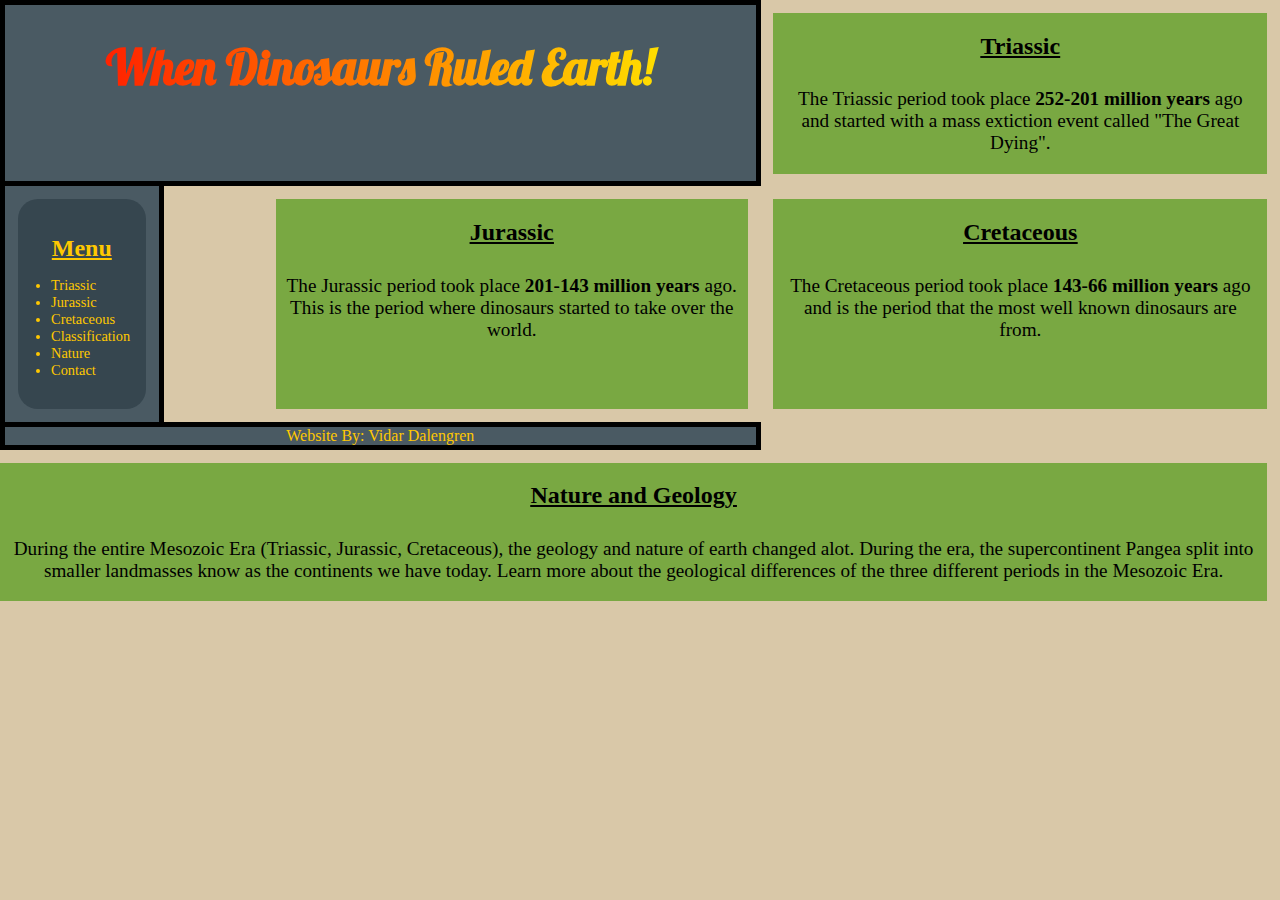
<file: Index.html>
<!DOCTYPE html>
<html lang="en">
	<head>
		<meta charset="utf-8">
		<meta name="viewport" content="width=device-width, initial-scale=1"/>
		<title>When Dinosaurs Ruled Earth!</title>
		<link rel="stylesheet" href="Stylesheet/Stylesheet.css"/>
		<link rel="preconnect" href="https://fonts.googleapis.com">
		<link rel="preconnect" href="https://fonts.gstatic.com" crossorigin>
		<link href="https://fonts.googleapis.com/css2?family=Lobster&display=swap" rel="stylesheet">
	</head>
	<body>
		<header>
			<h1 class="Title">When Dinosaurs Ruled Earth!</h1>
		</header>
		<aside class="Navigator">
			<div>
				<h2>Menu</h2>
				<ul>
					<li><a href="Triassic.html">Triassic</a></li>
					<li><a href="Jurassic.html">Jurassic</a></li>
					<li><a href="Cretaceous.html">Cretaceous</a></li>
					<li><a href="Classification.html">Classification</a></li>
					<li><a href="Nature.html">Nature</a></li>
					<li><a href="Contact.html">Contact</a></li>
				</ul>
			</div>
		</aside>
		<div class="QuickFactsBlock">
			<h2><a href="Triassic.html">Triassic</a></h2>
			<p class="QuickFacts">The Triassic period took place <strong>252-201 million years</strong> ago and started with a mass extiction event called "The Great Dying".</p>
		</div>
		<div class="QuickFactsBlock">
			<h2><a href="Jurassic.html">Jurassic</a></h2>
			<p class="QuickFacts">The Jurassic period took place <strong>201-143 million years</strong> ago. This is the period where dinosaurs started to take over the world.</p>
		</div>
		<div class="QuickFactsBlock">
			<h2><a href="Cretaceous.html">Cretaceous</a></h2>
			<p class="QuickFacts">The Cretaceous period took place <strong>143-66 million years</strong> ago and is the period that the most well known dinosaurs are from.</p>
		</div>
		<div class="QuickFactsBlock" id="Nature">
			<h2><a href="Nature.html">Nature and Geology</a></h2>
			<p class="QuickFacts">During the entire Mesozoic Era (Triassic, Jurassic, Cretaceous), the geology and nature of earth changed alot. During the era, the supercontinent Pangea split into smaller landmasses know as the continents we have today. Learn more about the geological differences of the three different periods in the Mesozoic Era.</p>
		</div>
		<footer>
			Website By: Vidar Dalengren
		</footer>
	</body>
</html>
</file>
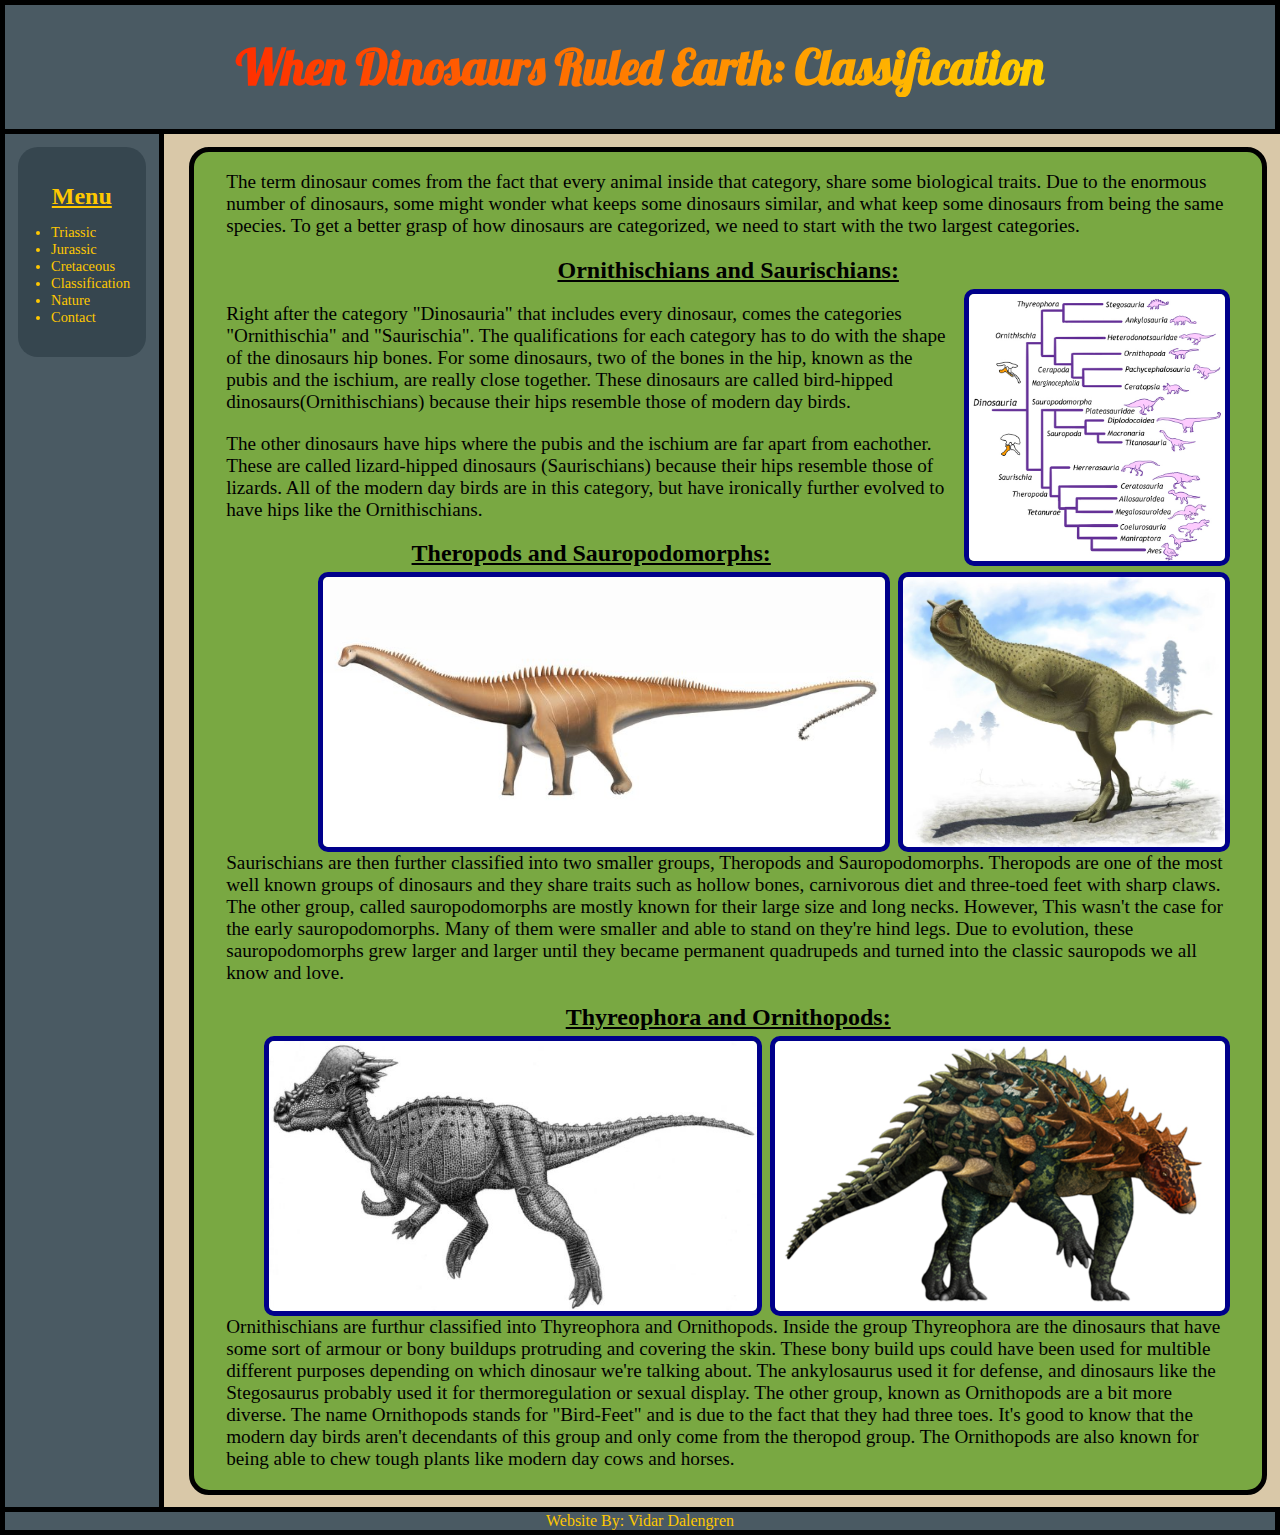
<file: Classification.html>
<!DOCTYPE html>
<html lang="en">
	<head>
		<meta charset="utf-8">
		<meta name="viewport" content="width=device-width, initial-scale=1.0"/>
		<title>Classification</title>
		<link rel="stylesheet" href="Stylesheet/Stylesheet.css"/>
		<link rel="preconnect" href="https://fonts.googleapis.com">
		<link rel="preconnect" href="https://fonts.gstatic.com" crossorigin>
		<link href="https://fonts.googleapis.com/css2?family=Lobster&display=swap" rel="stylesheet">
	</head>
	<body>
		<header>
			<h1 class="Title"><a href="Index.html">When Dinosaurs Ruled Earth: </a>Classification</h1>
		</header>
		<aside class="Navigator">
			<div>
				<h2>Menu</h2>
				<ul>
					<li><a href="Triassic.html">Triassic</a></li>
					<li><a href="Jurassic.html">Jurassic</a></li>
					<li><a href="Cretaceous.html">Cretaceous</a></li>
					<li><a href="Classification.html">Classification</a></li>
					<li><a href="Nature.html">Nature</a></li>
					<li><a href="Contact.html">Contact</a></li>
				</ul>
			</div>
		</aside>
		<div id="ClassificationFacts">
			<p>
				The term dinosaur comes from the fact that every animal inside that category, share some biological traits. Due to the enormous 
				number of dinosaurs, some might wonder what keeps some dinosaurs similar, and what keep some dinosaurs from being the same species. 
				To get a better grasp of how dinosaurs are categorized, we need to start with the two largest categories.
			</p>
			<h2>Ornithischians and Saurischians:</h2>
			<img alt="Dinosaur Classification Tree" src="Bilder/DinoTree.jpg">
			<p>
				Right after the category "Dinosauria" that includes every dinosaur, comes the categories "Ornithischia" and "Saurischia". The qualifications
				for each category has to do with the shape of the dinosaurs hip bones. For some dinosaurs, two of the bones in the hip, known as the pubis and 
				the ischium, are really close together. These dinosaurs are called bird-hipped dinosaurs(Ornithischians) because their hips resemble those of modern 
				day birds.
			</p>
			<p>
				The other dinosaurs have hips where the pubis and the ischium are far apart from eachother. These are called lizard-hipped dinosaurs
				(Saurischians) because their hips resemble those of lizards. All of the modern day birds are in this category, but have ironically further evolved 
				to have hips like the Ornithischians.
			</p>
			<h2>Theropods and Sauropodomorphs:</h2>
			<img alt="Theropod: Carnotaurus" src="Bilder/TheropodCarnotaurus.jpg" class="DinoPicture">
			<img alt="Sauropod: Diplodocus" src="Bilder/SauropodDiplodocus.jpg" class="DinoPicture">
			<p>
				Saurischians are then further classified into two smaller groups, Theropods and Sauropodomorphs. Theropods are one of the most well known 
				groups of dinosaurs and they share traits such as hollow bones, carnivorous diet and three-toed feet with sharp claws. The other group, 
				called sauropodomorphs are mostly known for their large size and long necks. However, This wasn't the case for the early sauropodomorphs. 
				Many of them were smaller and able to stand on they're hind legs. Due to evolution, these sauropodomorphs grew larger and larger until they 
				became permanent quadrupeds and turned into the classic sauropods we all know and love.
			</p>
			<h2>Thyreophora and Ornithopods:</h2>
			<img alt="Thyreophora: Ankylosaur" src="Bilder/ThyreophoraAnkylosaur.jpeg" class="DinoPicture">
			<img alt="Ornithopod: Pachycepholosaurus" src="Bilder/OrnithopodsPachycepholosaurus.jpg" class="DinoPicture">
			<p>
				Ornithischians are furthur classified into Thyreophora and Ornithopods. Inside the group Thyreophora are the dinosaurs that have some sort of 
				armour or bony buildups protruding and covering the skin. These bony build ups could have been used for multible different purposes depending 
				on which dinosaur we're talking about. The ankylosaurus used it for defense, and dinosaurs like the Stegosaurus probably used it for thermoregulation 
				or sexual display. The other group, known as Ornithopods are a bit more diverse. The name Ornithopods stands for "Bird-Feet" and is due to the fact that 
				they had three toes. It's good to know that the modern day birds aren't decendants of this group and only come from the theropod group. The Ornithopods 
				are also known for being able to chew tough plants like modern day cows and horses.
			</p>
		</div>
		<footer>
			Website By: Vidar Dalengren
		</footer>
	</body>
</html>
</file>
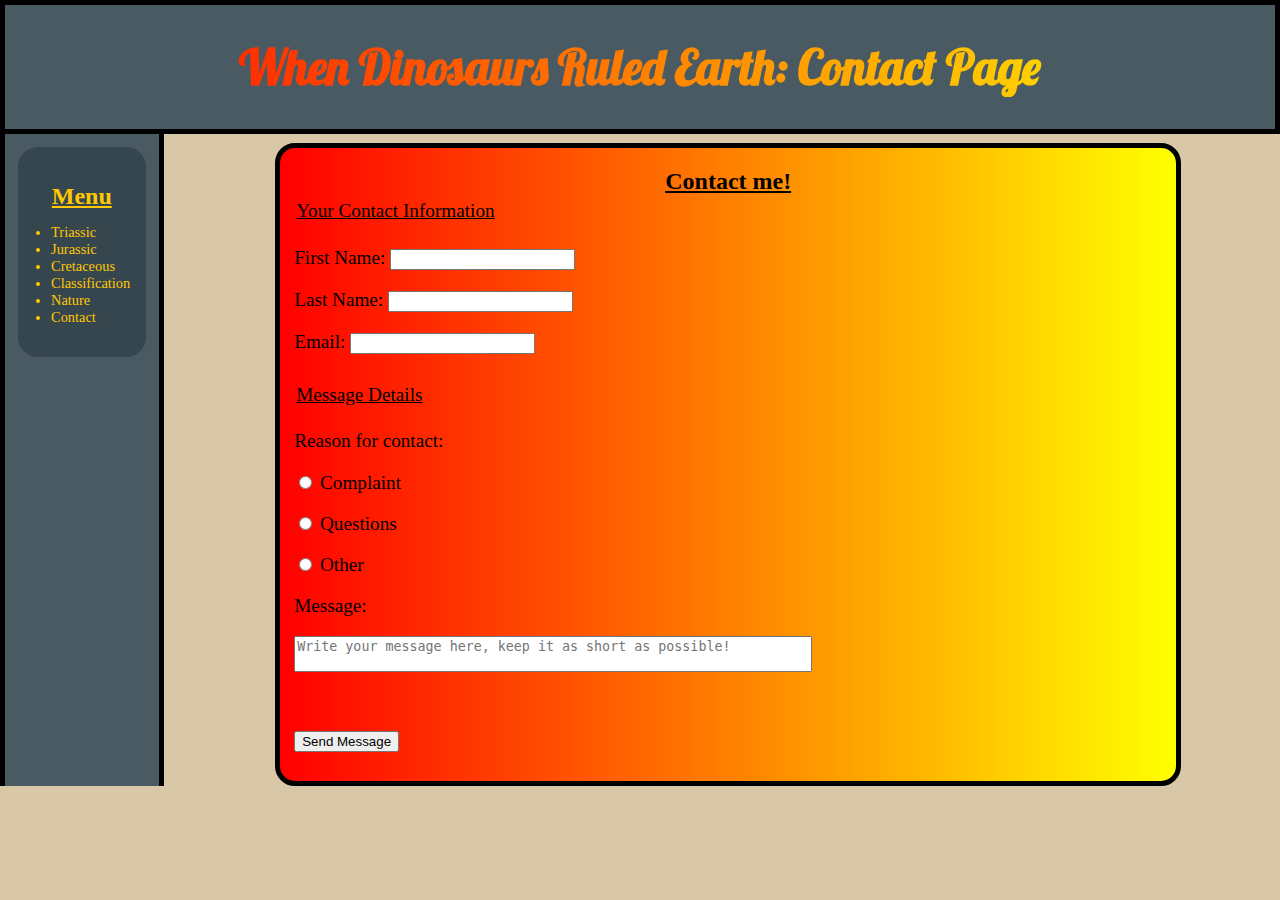
<file: Contact.html>
<!DOCTYPE html>
<html lang="en">
	<head>
		<meta charset="utf-8">
		<meta name="viewport" content="width=device-width, initial-scale=1.0"/>
		<title>Contact</title>
		<link rel="stylesheet" href="Stylesheet/Stylesheet.css"/>
		<link rel="preconnect" href="https://fonts.googleapis.com">
		<link rel="preconnect" href="https://fonts.gstatic.com" crossorigin>
		<link href="https://fonts.googleapis.com/css2?family=Lobster&display=swap" rel="stylesheet">
	</head>
	<body>
		<header>
			<h1 class="Title"><a href="Index.html">When Dinosaurs Ruled Earth: </a>Contact Page</h1>
		</header>
		<aside class="Navigator">
			<div>
				<h2>Menu</h2>
				<ul>
					<li><a href="Triassic.html">Triassic</a></li>
					<li><a href="Jurassic.html">Jurassic</a></li>
					<li><a href="Cretaceous.html">Cretaceous</a></li>
					<li><a href="Classification.html">Classification</a></li>
					<li><a href="Nature.html">Nature</a></li>
					<li><a href="Contact.html">Contact</a></li>
				</ul>
			</div>
		</aside>
		<section id="FormBackground">
			<h2>Contact me!</h2>
			<form action="." method="post">
				<fieldset>
					<legend>Your Contact Information</legend>
					<p>
						<label for="fn">First Name:</label>
						<input type="text" name="firstname" id="fn" required />
					</p>
					<p>
						<label for="ln">Last Name:</label>
						<input type="text" name="lastname" id="ln" required />
					</p>
					<p>
						<label for="em">Email:</label>
						<input type="text" name="email" id="em" required />
					</p>
				</fieldset>
				<fieldset>
					<legend>Message Details</legend>
					<p>
						Reason for contact:
					</p>
					<p>
						<input type="radio" name="reason" value="complaint" id="complaint"/>
						<label for="complaint">Complaint</label>
					</p>
					<p>
						<input type="radio" name="reason" value="questions" id="questions"/>
						<label for="questions">Questions</label>
					</p>
					<p>
						<input type="radio" name="reason" value="other" id="other"/>
						<label for="other">Other</label>
					</p>
					<p>
						<label for="message">Message:</label>
					<p>
					<p>
						<textarea id="message" name="message" placeholder="Write your message here, keep it as short as possible!"></textarea>
					<p>
				</fieldset>
				<fieldset>
					<p id="Submit">
						<input type="submit" value="Send Message">
					</p>
				</fieldset>
			</form>
		</section>
	</body>
</html>
</file>
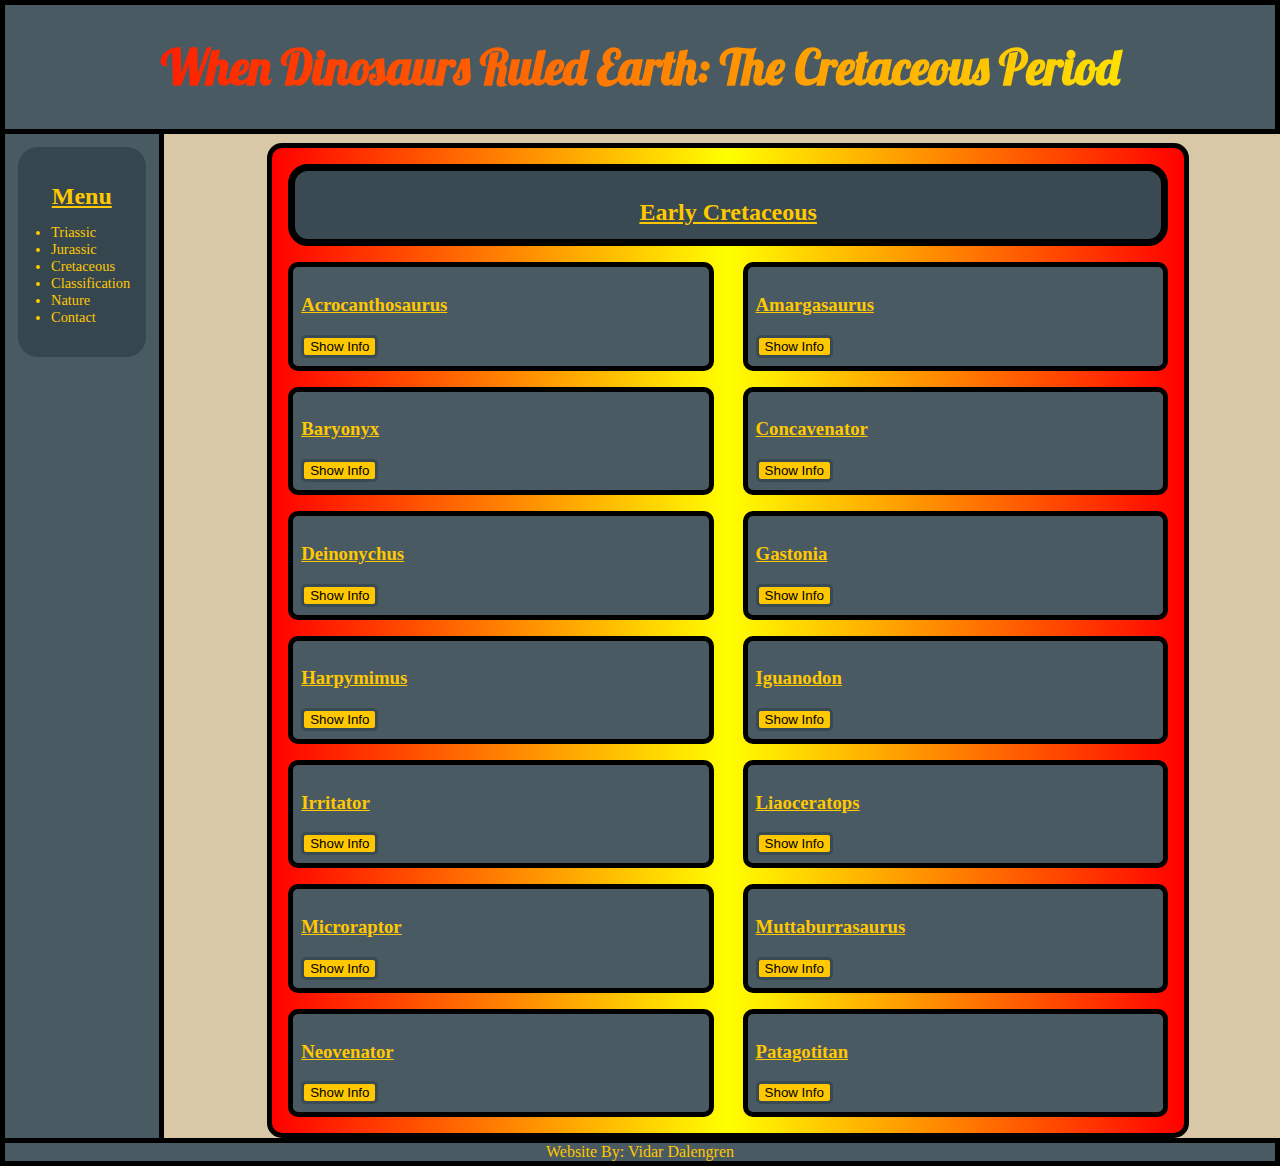
<file: Cretaceous.html>
<!DOCTYPE html>
<html lang="en">
	<head>
		<meta charset="utf-8"/>
		<meta name="viewport" content="width=device-width, initial-scale=1.0"/>
		<title>The Cretaceous Period</title>
		<link rel="stylesheet" href="Stylesheet/Stylesheet.css"/>
		<link rel="preconnect" href="https://fonts.googleapis.com">
		<link rel="preconnect" href="https://fonts.gstatic.com" crossorigin>
		<link href="https://fonts.googleapis.com/css2?family=Lobster&display=swap" rel="stylesheet">
	</head>
	<body>
		<header>
			<h1 class="Title"><a href="Index.html">When Dinosaurs Ruled Earth: </a>The Cretaceous Period</h1>
		</header>
		<aside class="Navigator">
			<div>
				<h2>Menu</h2>
				<ul>
					<li><a href="Triassic.html">Triassic</a></li>
					<li><a href="Jurassic.html">Jurassic</a></li>
					<li><a href="Cretaceous.html">Cretaceous</a></li>
					<li><a href="Classification.html">Classification</a></li>
					<li><a href="Nature.html">Nature</a></li>
					<li><a href="Contact.html">Contact</a></li>
				</ul>
			</div>
		</aside>
		<section class="DinoFacts">
			<div class="DinoFactsHeader">
				<h2>Early Cretaceous</h2>
			</div>
			<div>
				<h3>Acrocanthosaurus</h3>
				<button class="ExpandButton" data-target="InfoAcrocanthosaurus">Show Info</button>
				<div id="InfoAcrocanthosaurus" class="InfoDinosaurs">
					<p>Name: "High-Spined Lizard"</p>
					<p>Taxonomy: Saurischia, Theropoda</p>
					<p>Diet: Carnivorous</p>
					<p>Length: 12 meters</p>
				</div>
			</div>
			<div>
				<h3>Amargasaurus</h3>
				<button class="ExpandButton" data-target="InfoAmargasaurus">Show Info</button>
				<div id="InfoAmargasaurus" class="InfoDinosaurs">
					<p>Name: "Amarga Lizard"</p>
					<p>Taxonomy: Saurischia, Sauropodomorpha, Sauropoda, Diplodocoidea</p>
					<p>Diet: Herbivorous</p>
					<p>Length: 12 meters</p>
				</div>
			</div>
			<div>
				<h3>Baryonyx</h3>
				<button class="ExpandButton" data-target="InfoBaryonyx">Show Info</button>
				<div id="InfoBaryonyx" class="InfoDinosaurs">
					<p>Name: "Heavy Claw"</p>
					<p>Taxonomy: Saurischia, Theropoda</p>
					<p>Diet: Carnivorous</p>
					<p>Length: 10 meters</p>
				</div>
			</div>
			<div>
				<h3>Concavenator</h3>
				<button class="ExpandButton" data-target="InfoConcavenator">Show Info</button>
				<div id="InfoConcavenator" class="InfoDinosaurs">
					<p>Name: "Hunchback Hunter From Cuenca"</p>
					<p>Taxonomy: Saurischia, Theropoda</p>
					<p>Diet: Carnivorous</p>
					<p>Length: 6 meters</p>
				</div>
			</div>
			<div>
				<h3>Deinonychus</h3>
				<button class="ExpandButton" data-target="InfoDeinonychus">Show Info</button>
				<div id="InfoDeinonychus" class="InfoDinosaurs">
					<p>Name: "Terrible Claw"</p>
					<p>Taxonomy: Saurischia, Theropoda</p>
					<p>Diet: Carnivorous</p>
					<p>Length: 3.4 meters</p>
				</div>
			</div>
			<div>
				<h3>Gastonia</h3>
				<button class="ExpandButton" data-target="InfoGastonia">Show Info</button>
				<div id="InfoGastonia" class="InfoDinosaurs">
					<p>Name: "Gaston"</p>
					<p>Taxonomy: Ornithischia, Thyreophora, Ankylosauria</p>
					<p>Diet: Herbivorous</p>
					<p>Length: 4.6 meters</p>
				</div>
			</div>
			<div>
				<h3>Harpymimus</h3>
				<button class="ExpandButton" data-target="InfoHarpymimus">Show Info</button>
				<div id="InfoHarpymimus" class="InfoDinosaurs">
					<p>Name: "Harpy mimic"</p>
					<p>Taxonomy: Saurischia, Theropoda</p>
					<p>Diet: Omnivorous</p>
					<p>Length: 2 meters</p>
				</div>
			</div>
			<div>
				<h3>Iguanodon</h3>
				<button class="ExpandButton" data-target="InfoIguanodon">Show Info</button>
				<div id="InfoIguanodon" class="InfoDinosaurs">
					<p>Name: "Iguana Tooth"</p>
					<p>Taxonomy: Ornithischia, Ornithopoda</p>
					<p>Diet: Herbivorous</p>
					<p>Length: 10 meters</p>
				</div>
			</div>
			<div>
				<h3>Irritator</h3>
				<button class="ExpandButton" data-target="InfoIrritator">Show Info</button>
				<div id="InfoIrritator" class="InfoDinosaurs">
					<p>Name: "Irritator"</p>
					<p>Taxonomy: Saurischia, Theropoda</p>
					<p>Diet: Carnivorous</p>
					<p>Length: 6.5 meters</p>
				</div>
			</div>
			<div>
				<h3>Liaoceratops</h3>
				<button class="ExpandButton" data-target="InfoIguanodon">Show Info</button>
				<div id="InfoIguanodon" class="InfoDinosaurs">
					<p>Name: "Liaoning Horned Face"</p>
					<p>Taxonomy: Ornithischia, Ceratopsia</p>
					<p>Diet: Herbivorous</p>
					<p>Length: 0.5 meters</p>
				</div>
			</div>
			<div>
				<h3>Microraptor</h3>
				<button class="ExpandButton" data-target="InfoMicroraptor">Show Info</button>
				<div id="InfoMicroraptor" class="InfoDinosaurs">
					<p>Name: "Tiny Plunderer"</p>
					<p>Taxonomy: Saurischia, Theropoda</p>
					<p>Diet: Carnivorous</p>
					<p>Length: 0.8 meters</p>
				</div>
			</div>
			<div>
				<h3>Muttaburrasaurus</h3>
				<button class="ExpandButton" data-target="InfoMuttaburrasaurus">Show Info</button>
				<div id="InfoMuttaburrasaurus" class="InfoDinosaurs">
					<p>Name: "Muttaburra Lizard"</p>
					<p>Taxonomy: Ornithischia, Ornithopoda</p>
					<p>Diet: Herbivorous</p>
					<p>Length: 7 meters</p>
				</div>
			</div>
			<div>
				<h3>Neovenator</h3>
				<button class="ExpandButton" data-target="InfoNeovenator">Show Info</button>
				<div id="InfoNeovenator" class="InfoDinosaurs">
					<p>Name: "New Hunter"</p>
					<p>Taxonomy: Saurischia, Theropoda</p>
					<p>Diet: Carnivorous</p>
					<p>Length: 7.4 meters</p>
				</div>
			</div>
			<div>
				<h3>Patagotitan</h3>
				<button class="ExpandButton" data-target="InfoPatagotitan">Show Info</button>
				<div id="InfoPatagotitan" class="InfoDinosaurs">
					<p>Name: "Titan From Patagonia"</p>
					<p>Taxonomy: Saurischia, Sauropodomorpha, Sauropoda, Macronaria, Titanosauria</p>
					<p>Diet: Herbivorous</p>
					<p>Length: 37.5 meters</p>
				</div>
			</div>
		</section>
		<footer>
			Website By: Vidar Dalengren
		</footer>
		<script src="https://code.jquery.com/jquery-3.1.0.min.js"></script>
		<script src="Scripts/ShowInformation.js"></script>
	</body>
</html>
</file>
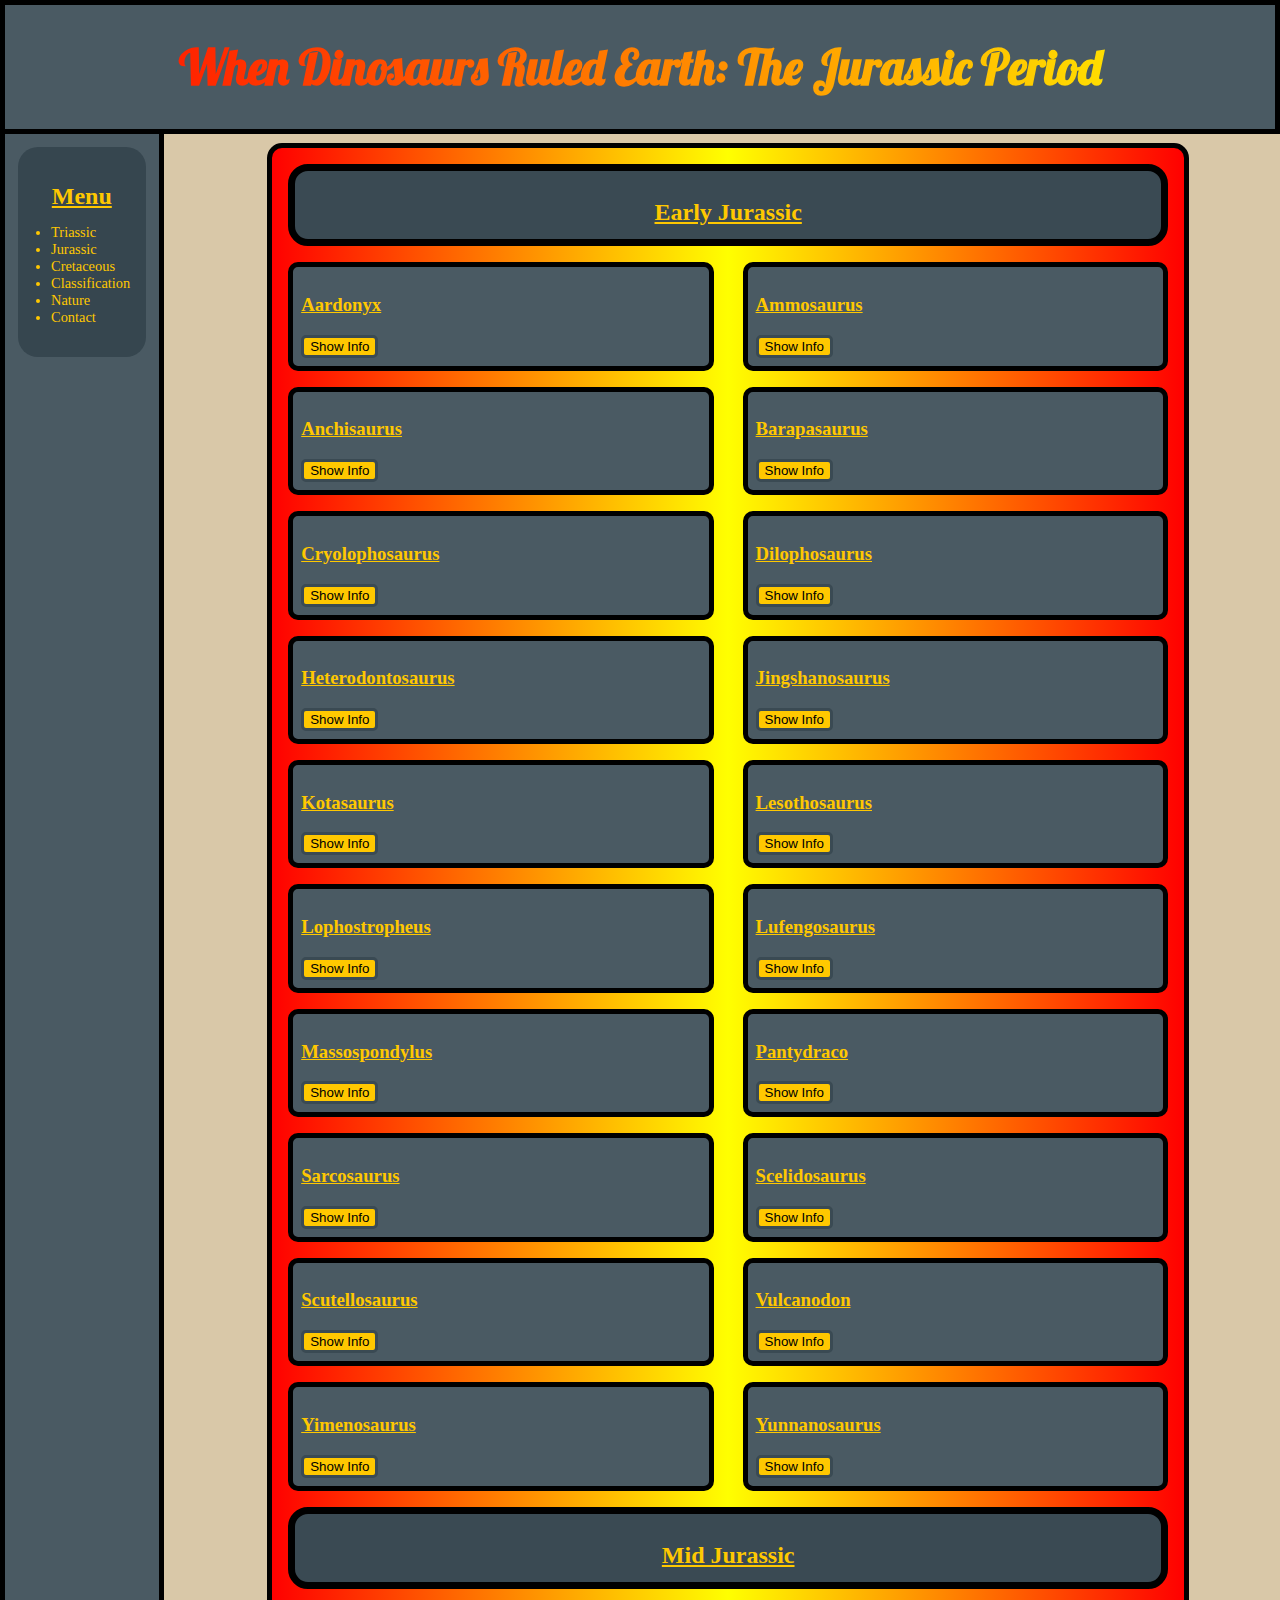
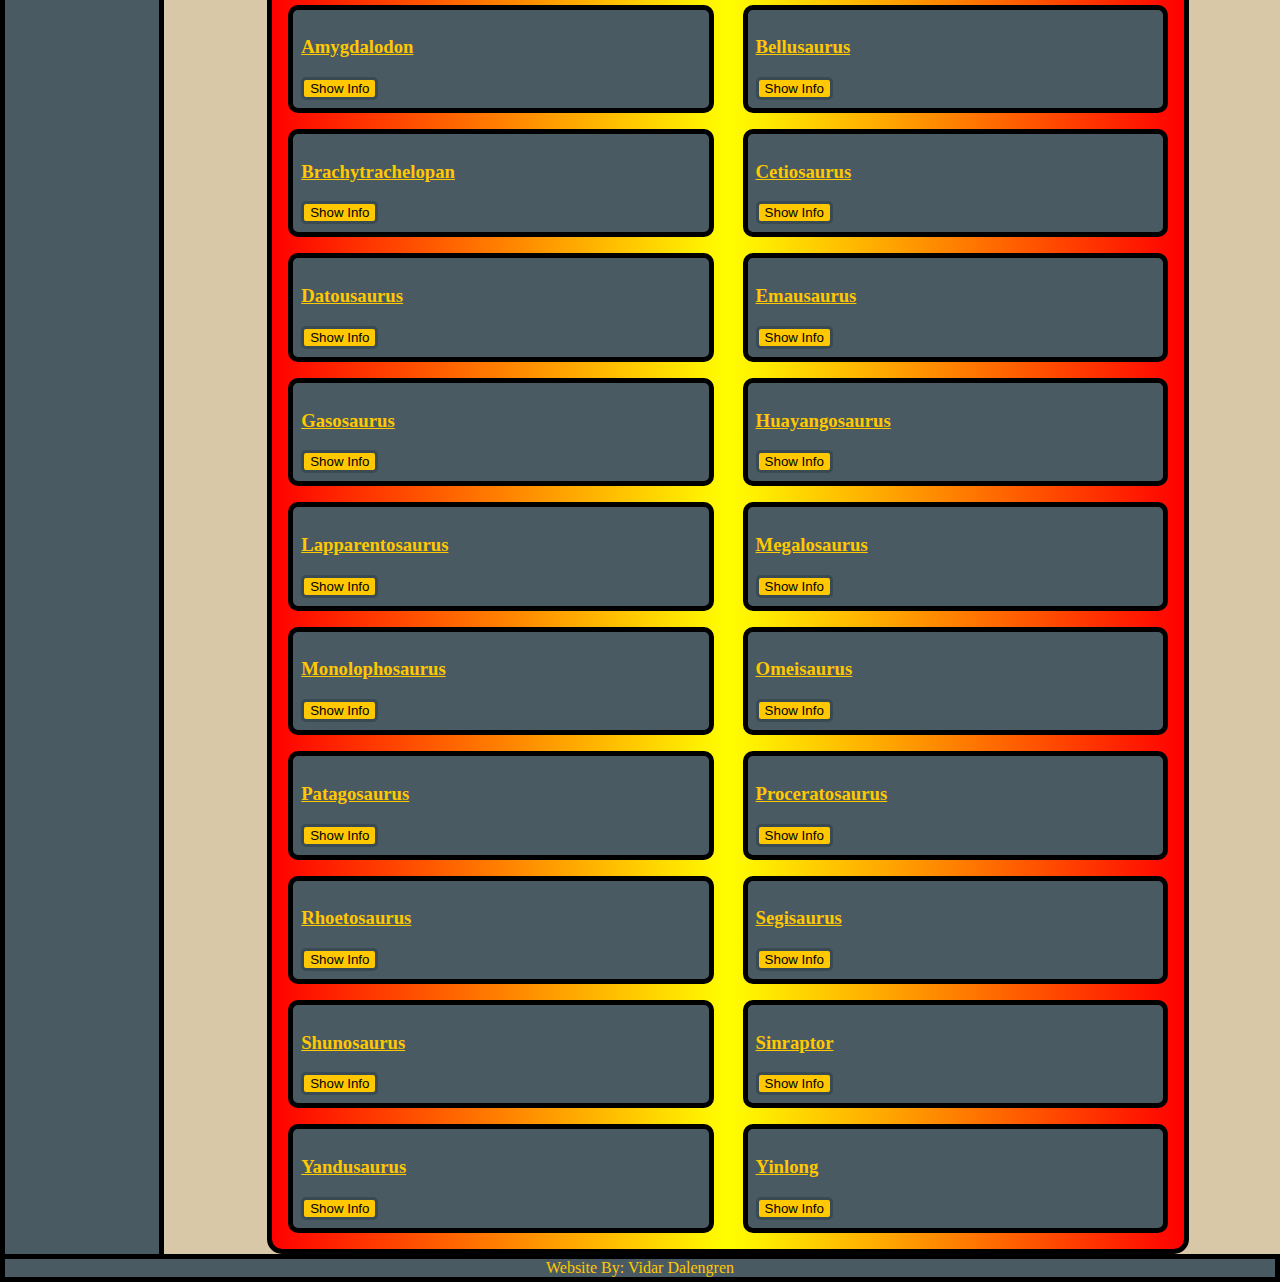
<file: Jurassic.html>
<!DOCTYPE html>
<html lang="en">
	<head>
		<meta charset="utf-8"/>
		<meta name="viewport" content="width=device-width, initial-scale=1.0"/>
		<title>The Jurassic Period</title>
		<link rel="stylesheet" href="Stylesheet/Stylesheet.css"/>
		<link rel="preconnect" href="https://fonts.googleapis.com">
		<link rel="preconnect" href="https://fonts.gstatic.com" crossorigin>
		<link href="https://fonts.googleapis.com/css2?family=Lobster&display=swap" rel="stylesheet">
	</head>
	<body>
		<header>
			<h1 class="Title"><a href="Index.html">When Dinosaurs Ruled Earth: </a>The Jurassic Period</h1>
		</header>
		<aside class="Navigator">
			<div>
				<h2>Menu</h2>
				<ul>
					<li><a href="Triassic.html">Triassic</a></li>
					<li><a href="Jurassic.html">Jurassic</a></li>
					<li><a href="Cretaceous.html">Cretaceous</a></li>
					<li><a href="Classification.html">Classification</a></li>
					<li><a href="Nature.html">Nature</a></li>
					<li><a href="Contact.html">Contact</a></li>
				</ul>
			</div>
		</aside>
		<section class="DinoFacts">
			<div class="DinoFactsHeader">
				<h2>Early Jurassic</h2>
			</div>
			<div>
				<h3>Aardonyx</h3>
				<button class="ExpandButton" data-target="InfoAardonyx">Show Info</button>
				<div id="InfoAardonyx" class="InfoDinosaurs">
					<p>Name: "Earth Claw"</p>
					<p>Taxonomy: Saurischia, Sauropodomorpha</p>
					<p>Diet: Herbivorous</p>
					<p>Length: 8 meters</p>
				</div>
			</div>
			<div>
				<h3>Ammosaurus</h3>
				<button class="ExpandButton" data-target="InfoAmmosaurus">Show Info</button>
				<div id="InfoAmmosaurus" class="InfoDinosaurs">
					<p>Name: "Sand Lizard"</p>
					<p>Taxonomy: Saurischia, Sauropodomorpha</p>
					<p>Diet: Herbivorous</p>
					<p>Length: 5 meters</p>
				</div>
			</div>
			<div>
				<h3>Anchisaurus</h3>
				<button class="ExpandButton" data-target="InfoAnchisaurus">Show Info</button>
				<div id="InfoAnchisaurus" class="InfoDinosaurs">
					<p>Name: "Near Lizard"</p>
					<p>Taxonomy: Saurischia, Sauropodomorpha</p>
					<p>Diet: Herbivorous</p>
					<p>Length: 2 meters</p>
				</div>
			</div>
			<div>
				<h3>Barapasaurus</h3>
				<button class="ExpandButton" data-target="InfoBarapasaurus">Show Info</button>
				<div id="InfoBarapasaurus" class="InfoDinosaurs">
					<p>Name: "Big Leg Lizard"</p>
					<p>Taxonomy: Saurischia, Sauropodomorpha, Sauropoda</p>
					<p>Diet: Herbivorous</p>
					<p>Length: 14 meters</p>
				</div>
			</div>
			<div>
				<h3>Cryolophosaurus</h3>
				<button class="ExpandButton" data-target="InfoCryolophosaurus">Show Info</button>
				<div id="InfoCryolophosaurus" class="InfoDinosaurs">
					<p>Name: "Frozen Crested Lizard"</p>
					<p>Taxonomy: Saurischia, Theropoda, Tetanurae</p>
					<p>Diet: Carnivorous</p>
					<p>Length: 8 meters</p>
				</div>
			</div>
			<div>
				<h3>Dilophosaurus</h3>
				<button class="ExpandButton" data-target="InfoDilophosaurus">Show Info</button>
				<div id="InfoDilophosaurus" class="InfoDinosaurs">
					<p>Name: "Two-Crested Lizard"</p>
					<p>Taxonomy: Saurischia, Therapoda</p>
					<p>Diet: Carnivourus</p>
					<p>Length: 7 meters</p>
				</div>
			</div>
			<div>
				<h3>Heterodontosaurus</h3>
				<button class="ExpandButton" data-target="InfoHeterodontosaurus">Show Info</button>
				<div id="InfoHeterodontosaurus" class="InfoDinosaurs">
					<p>Name: "Different-Teeth Lizard"</p>
					<p>Taxonomy: Ornithischia, Cerapoda, Heterodontosauridae</p>
					<p>Diet: Herbivorous</p>
					<p>Length: 1.2 meters</p>
				</div>
			</div>
			<div>
				<h3>Jingshanosaurus</h3>
				<button class="ExpandButton" data-target="InfoJingshanosaurus">Show Info</button>
				<div id="InfoJingshanosaurus" class="InfoDinosaurs">
					<p>Name: "Jingshan Lizard"</p>
					<p>Taxonomy: Saurischia, Sauropodomorpha, Plateosauridae</p>
					<p>Diet: Herbivorous</p>
					<p>Length: 5 meters</p>
				</div>
			</div>
			<div>
				<h3>Kotasaurus</h3>
				<button class="ExpandButton" data-target="InfoKotasaurus">Show Info</button>
				<div id="InfoKotasaurus" class="InfoDinosaurs">
					<p>Name: "Kota Lizard"</p>
					<p>Taxonomy: Saurischia, Sauropodomorpha, Sauropoda</p>
					<p>Diet: Herbivorous</p>
					<p>Length: 9 meters</p>
				</div>
			</div>
			<div>
				<h3>Lesothosaurus</h3>
				<button class="ExpandButton" data-target="InfoLesothosaurus">Show Info</button>
				<div id="InfoLesothosaurus" class="InfoDinosaurs">
					<p>Name: "Lesotho Lizard"</p>
					<p>Taxonomy: Ornithischia</p>
					<p>Diet: Herbivorous</p>
					<p>Length: 1 meters</p>
				</div>
			</div>
			<div>
				<h3>Lophostropheus</h3>
				<button class="ExpandButton" data-target="InfoLophostropheus">Show Info</button>
				<div id="InfoLophostropheus" class="InfoDinosaurs">
					<p>Name: "Crested Vertebrae"</p>
					<p>Taxonomy: Saurischia</p>
					<p>Diet: Carnivorous</p>
					<p>Length: 6.2 meters</p>
				</div>
			</div>
			<div>
				<h3>Lufengosaurus</h3>
				<button class="ExpandButton" data-target="InfoLufengosaurus">Show Info</button>
				<div id="InfoLufengosaurus" class="InfoDinosaurs">
					<p>Name: "Lufeng Lizard"</p>
					<p>Taxonomy: Saurischia, Sauropodomorpha, Sauropoda</p>
					<p>Diet: Herbivorous</p>
					<p>Length: 6 meters</p>
				</div>
			</div>
			<div>
				<h3>Massospondylus</h3>
				<button class="ExpandButton" data-target="InfoMassospondylus">Show Info</button>
				<div id="InfoMassospondylus" class="InfoDinosaurs">
					<p>Name: "Massive Vertebrae"</p>
					<p>Taxonomy: Saurischia, Sauropodomorpha, Plateosauridae</p>
					<p>Diet: Omnivorous</p>
					<p>Length: 4 meters</p>
				</div>
			</div>
			<div>
				<h3>Pantydraco</h3>
				<button class="ExpandButton" data-target="InfoPantydraco">Show Info</button>
				<div id="InfoPantydraco" class="InfoDinosaurs">
					<p>Name: "Pant-y-ffynnon Dragon"</p>
					<p>Taxonomy: Saurischia</p>
					<p>Diet: Herbivorous</p>
					<p>Length: 3 meters</p>
				</div>
			</div>
			<div>
				<h3>Sarcosaurus</h3>
				<button class="ExpandButton" data-target="InfoSarcosaurus">Show Info</button>
				<div id="InfoSarcosaurus" class="InfoDinosaurs">
					<p>Name: "Flesh Lizard"</p>
					<p>Taxonomy: Saurischia, Theropoda, Ceratosauria</p>
					<p>Diet: Carnivorous</p>
					<p>Length: 3 meters</p>
				</div>
			</div>
			<div>
				<h3>Scelidosaurus</h3>
				<button class="ExpandButton" data-target="InfoScelidosaurus">Show Info</button>
				<div id="InfoScelidosaurus" class="InfoDinosaurs">
					<p>Name: "Limp Lizard"</p>
					<p>Taxonomy: Ornithischia, Thyreophora</p>
					<p>Diet: Herbivorous</p>
					<p>Length: 4 meters</p>
				</div>
			</div>
			<div>
				<h3>Scutellosaurus</h3>
				<button class="ExpandButton" data-target="InfoScutellosaurus">Show Info</button>
				<div id="InfoScutellosaurus" class="InfoDinosaurs">
					<p>Name: "Small Shield Lizard"</p>
					<p>Taxonomy: Ornithischia, Thyreophora</p>
					<p>Diet: Herbivorous</p>
					<p>Length: 1.2 meters</p>
				</div>
			</div>
			<div>
				<h3>Vulcanodon</h3>
				<button class="ExpandButton" data-target="InfoVulcanodon">Show Info</button>
				<div id="InfoVulcanodon" class="InfoDinosaurs">
					<p>Name: "Volcano Tooth"</p>
					<p>Taxonomy: Saurischia, Sauropodomorpha, Sauropoda</p>
					<p>Diet: Herbivorous</p>
					<p>Length: 6.5 meters</p>
				</div>
			</div>
			<div>
				<h3>Yimenosaurus</h3>
				<button class="ExpandButton" data-target="InfoYimenosaurus">Show Info</button>
				<div id="InfoYimenosaurus" class="InfoDinosaurs">
					<p>Name: "Yimen Lizard"</p>
					<p>Taxonomy: Saurischia, Sauropodomorpha</p>
					<p>Diet: Herbivorous</p>
					<p>Length: 9 meters</p>
				</div>
			</div>
			<div>
				<h3>Yunnanosaurus</h3>
				<button class="ExpandButton" data-target="InfoYunnanosaurus">Show Info</button>
				<div id="InfoYunnanosaurus" class="InfoDinosaurs">
					<p>Name: "Yunnan Lizard"</p>
					<p>Taxonomy: Saurischia, Sauropodomorpha, Plateosauridae</p>
					<p>Diet: Omnivorous</p>
					<p>Length: 7 meters</p>
				</div>
			</div>
			<div class="DinoFactsHeader">
				<h2>Mid Jurassic</h2>
			</div>
			<div>
				<h3>Amygdalodon</h3>
				<button class="ExpandButton" data-target="InfoAmygdalodon">Show Info</button>
				<div id="InfoAmygdalodon" class="InfoDinosaurs">
					<p>Name: "Almond Tooth"</p>
					<p>Taxonomy: Saurischia, Sauropodomorpha, Sauropoda</p>
					<p>Diet: herbivorous</p>
					<p>Length: 15 meters</p>
				</div>
			</div>
			<div>
				<h3>Bellusaurus</h3>
				<button class="ExpandButton" data-target="InfoBellusaurus">Show Info</button>
				<div id="InfoBellusaurus" class="InfoDinosaurs">
					<p>Name: "Fine Lizard"</p>
					<p>Taxonomy: Saurischia, Sauropodomorpha, Plateosauridae</p>
					<p>Diet: Herbivorous</p>
					<p>Length: 5 meters</p>
				</div>
			</div>
			<div>
				<h3>Brachytrachelopan</h3>
				<button class="ExpandButton" data-target="InfoBrachytrachelopan">Show Info</button>
				<div id="InfoBrachytrachelopan" class="InfoDinosaurs">
					<p>Name: "Short-Necked Pan"</p>
					<p>Taxonomy: Saurischia, Sauropodomorpha, Sauropoda, Diplodocoidea</p>
					<p>Diet: Herbivorous</p>
					<p>Length: 10 meters</p>
				</div>
			</div>
			<div>
				<h3>Cetiosaurus</h3>
				<button class="ExpandButton" data-target="InfoCetiosaurus">Show Info</button>
				<div id="InfoCetiosaurus" class="InfoDinosaurs">
					<p>Name: "Fine Lizard"</p>
					<p>Taxonomy: Saurischia, Sauropodomorpha, Sauropoda</p>
					<p>Diet: Herbivorous</p>
					<p>Length: 18 meters</p>
				</div>
			</div>
			<div>
				<h3>Datousaurus</h3>
				<button class="ExpandButton" data-target="InfoDatousaurus">Show Info</button>
				<div id="InfoDatousaurus" class="InfoDinosaurs">
					<p>Name: "Datou Lizard"</p>
					<p>Taxonomy: Saurischia, Sauropodomorpha, Sauropoda</p>
					<p>Diet: Herbivorous</p>
					<p>Length: 15 meters</p>
				</div>
			</div>
			<div>
				<h3>Emausaurus</h3>
				<button class="ExpandButton" data-target="InfoEmausaurus">Show Info</button>
				<div id="InfoEmausaurus" class="InfoDinosaurs">
					<p>Name: "EMAU Lizard"</p>
					<p>Taxonomy: Ornithischia, Thyreophora</p>
					<p>Diet: Herbivorous</p>
					<p>Length: 2 meters</p>
				</div>
			</div>
			<div>
				<h3>Gasosaurus</h3>
				<button class="ExpandButton" data-target="InfoGasosaurus">Show Info</button>
				<div id="InfoGasosaurus" class="InfoDinosaurs">
					<p>Name: "Gas Lizard"</p>
					<p>Taxonomy: Saurischia, Therapoda, Tetanurae</p>
					<p>Diet: Carnivorous</p>
					<p>Length: 4 meters</p>
				</div>
			</div>
			<div>
				<h3>Huayangosaurus</h3>
				<button class="ExpandButton" data-target="InfoHuayangosaurus">Show Info</button>
				<div id="InfoHuayangosaurus" class="InfoDinosaurs">
					<p>Name: "Huayang Lizard"</p>
					<p>Taxonomy: Ornithischia, Thyreophora, Stegosauria</p>
					<p>Diet: Herbivorous</p>
					<p>Length: 4.5 meters</p>
				</div>
			</div>
			<div>
				<h3>Lapparentosaurus</h3>
				<button class="ExpandButton" data-target="InfoLapparentosaurus">Show Info</button>
				<div id="InfoLapparentosaurus" class="InfoDinosaurs">
					<p>Name: "Lapparent's Lizard"</p>
					<p>Taxonomy: Saurischia, Saurupodomorpha, Sauropoda, Macronaria</p>
					<p>Diet: Herbivorous</p>
					<p>Length: Unknown</p>
				</div>
			</div>
			<div>
				<h3>Megalosaurus</h3>
				<button class="ExpandButton" data-target="InfoMegalosaurus">Show Info</button>
				<div id="InfoMegalosaurus" class="InfoDinosaurs">
					<p>Name: "Big Lizard"</p>
					<p>Taxonomy: Saurischia, Therapoda, Megalosauridae</p>
					<p>Diet: Carnivorous</p>
					<p>Length: 6 meters</p>
				</div>
			</div>
			<div>
				<h3>Monolophosaurus</h3>
				<button class="ExpandButton" data-target="InfoMonolophosaurus">Show Info</button>
				<div id="InfoMonolophosaurus" class="InfoDinosaurs">
					<p>Name: "Single-Crested Lizard"</p>
					<p>Taxonomy: Saurischia, Therapoda, Tetanurae</p>
					<p>Diet: Carnivorous</p>
					<p>Length: 5.7 meters</p>
				</div>
			</div>
			<div>
				<h3>Omeisaurus</h3>
				<button class="ExpandButton" data-target="InfoOmeisaurus">Show Info</button>
				<div id="InfoOmeisaurus" class="InfoDinosaurs">
					<p>Name: "Omei Lizard"</p>
					<p>Taxonomy: Saurischia, Sauropodomorpha, Sauropoda</p>
					<p>Diet: Herbivorous</p>
					<p>Length: 20 meters</p>
				</div>
			</div>
			<div>
				<h3>Patagosaurus</h3>
				<button class="ExpandButton" data-target="InfoPatagosaurus">Show Info</button>
				<div id="InfoPatagosaurus" class="InfoDinosaurs">
					<p>Name: "Patagonian Lizard"</p>
					<p>Taxonomy: Saurischia, Sauropodomorpha, Sauropoda</p>
					<p>Diet: Herbivorous</p>
					<p>Length: 18 meters</p>
				</div>
			</div>
			<div>
				<h3>Proceratosaurus</h3>
				<button class="ExpandButton" data-target="InfoProceratosaurus">Show Info</button>
				<div id="InfoProceratosaurus" class="InfoDinosaurs">
					<p>Name: "Before Horn Lizard"</p>
					<p>Taxonomy: Saurischia, Theropoda, Tetanurae, Coelurosauria</p>
					<p>Diet: Carnivorous</p>
					<p>Length: 4.1 meters</p>
				</div>
			</div>
			<div>
				<h3>Rhoetosaurus</h3>
				<button class="ExpandButton" data-target="InfoRhoetosaurus">Show Info</button>
				<div id="InfoRhoetosaurus" class="InfoDinosaurs">
					<p>Name: "Rhoetan Lizard"</p>
					<p>Taxonomy: Saurischia, Sauropodomorpha, Sauropoda</p>
					<p>Diet: Herbivorous</p>
					<p>Length: 15 meters</p>
				</div>
			</div>
			<div>
				<h3>Segisaurus</h3>
				<button class="ExpandButton" data-target="InfoSegisaurus">Show Info</button>
				<div id="InfoSegisaurus" class="InfoDinosaurs">
					<p>Name: "Segi Lizard"</p>
					<p>Taxonomy: Saurischia, Theropoda</p>
					<p>Diet: Carnivorous</p>
					<p>Length: 1.5 meters</p>
				</div>
			</div>
			<div>
				<h3>Shunosaurus</h3>
				<button class="ExpandButton" data-target="InfoShunosaurus">Show Info</button>
				<div id="InfoShunosaurus" class="InfoDinosaurs">
					<p>Name: "Shuno Lizard"</p>
					<p>Taxonomy: Saurischia, Sauropodomorpha, Sauropoda</p>
					<p>Diet: Herbivorous</p>
					<p>Length: 10 meters</p>
				</div>
			</div>
			<div>
				<h3>Sinraptor</h3>
				<button class="ExpandButton" data-target="InfoSinraptor">Show Info</button>
				<div id="InfoSinraptor" class="InfoDinosaurs">
					<p>Name: "Chinese Plunderer"</p>
					<p>Taxonomy: Saurischia, Theropoda, Tetanurae, Allosauroidae</p>
					<p>Diet: Carnivorous</p>
					<p>Length: 7.6 meters</p>
				</div>
			</div>
			<div>
				<h3>Yandusaurus</h3>
				<button class="ExpandButton" data-target="InfoYandusaurus">Show Info</button>
				<div id="InfoYandusaurus" class="InfoDinosaurs">
					<p>Name: "Yandu Lizard"</p>
					<p>Taxonomy: Ornithischia, Ornithopoda</p>
					<p>Diet: Herbivorous</p>
					<p>Length: 3 meters</p>
				</div>
			</div>
			<div>
				<h3>Yinlong</h3>
				<button class="ExpandButton" data-target="InfoYinlong">Show Info</button>
				<div id="InfoYinlong" class="InfoDinosaurs">
					<p>Name: "Hidden Dragon"</p>
					<p>Taxonomy: Ornithischia, Ceratopsia</p>
					<p>Diet: Herbivorous</p>
					<p>Length: 1.2 meters</p>
				</div>
			</div>
		</section>
		<footer>
			Website By: Vidar Dalengren
		</footer>
		<script src="https://code.jquery.com/jquery-3.1.0.min.js"></script>
		<script src="Scripts/ShowInformation.js"></script>
	</body>
</html>
</file>
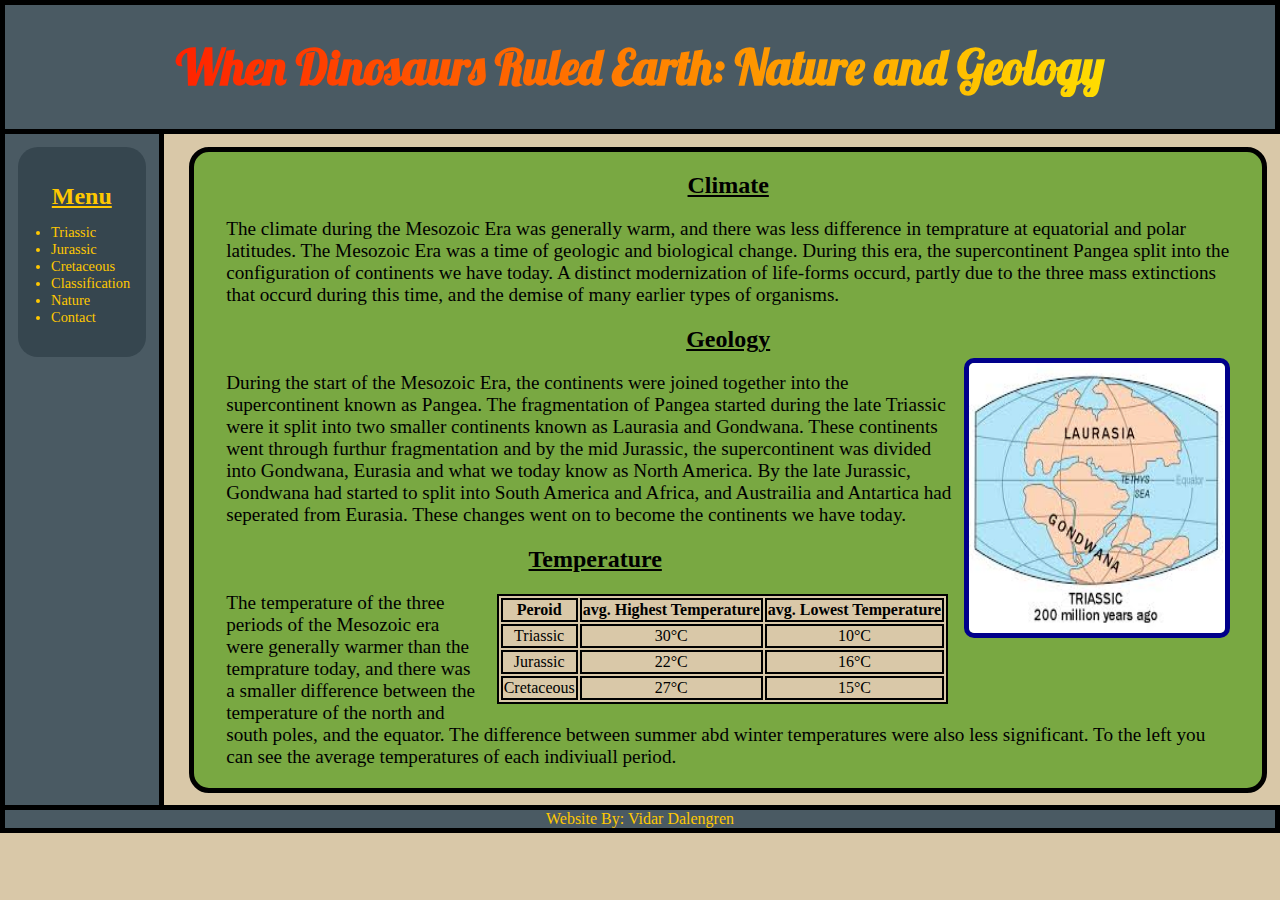
<file: Nature.html>
<!DOCTYPE html>
<html lang="en">
	<head>
		<meta charset="utf-8">
		<title>Nature and Geology</title>
		<link rel="stylesheet" href="Stylesheet/Stylesheet.css"/>
		<link rel="preconnect" href="https://fonts.googleapis.com">
		<link rel="preconnect" href="https://fonts.gstatic.com" crossorigin>
		<link href="https://fonts.googleapis.com/css2?family=Lobster&display=swap" rel="stylesheet">
	</head>
	<body>
		<header>
			<h1 class="Title"><a href="Index.html">When Dinosaurs Ruled Earth: </a>Nature and Geology</h1>
		</header>
		<aside class="Navigator">
			<div>
				<h2>Menu</h2>
				<ul>
					<li><a href="Triassic.html">Triassic</a></li>
					<li><a href="Jurassic.html">Jurassic</a></li>
					<li><a href="Cretaceous.html">Cretaceous</a></li>
					<li><a href="Classification.html">Classification</a></li>
					<li><a href="Nature.html">Nature</a></li>
					<li>Contact</li>
				</ul>
			</div>
		</aside>
		<div id="GeologyFacts">
			<h2>Climate</h2>
			<p>
				The climate during the Mesozoic Era was generally warm, and there was less difference in temprature at equatorial and polar latitudes.
				The Mesozoic Era was a time of geologic and biological change. During this era, the supercontinent Pangea split into the configuration 
				of continents we have today. A distinct modernization of life-forms occurd, partly due to the three mass extinctions that occurd during 
				this time, and the demise of many earlier types of organisms.
			</p>
			<h2>Geology</h2>
			<img alt="Early Geology" src="Bilder/Geology.jpg">
			<p>
				During the start of the Mesozoic Era, the continents were joined together into the supercontinent known as Pangea. The fragmentation of 
				Pangea started during the late Triassic were it split into two smaller continents known as Laurasia and Gondwana. These continents 
				went through furthur fragmentation and by the mid Jurassic, the supercontinent was divided into Gondwana, Eurasia and what we today know as 
				North America. By the late Jurassic, Gondwana had started to split into South America and Africa, and Austrailia and Antartica had 
				seperated from Eurasia. These changes went on to become the continents we have today.
			</p>
			<h2>Temperature</h2>
			<table>
				<tr>
					<th>Peroid</th>
					<th>avg. Highest Temperature</th>
					<th>avg. Lowest Temperature</th>
				</tr>
				<tr>
					<td>Triassic</td>
					<td>30°C</td>
					<td>10°C</td>
				</tr>
				<tr>
					<td>Jurassic</td>
					<td>22°C</td>
					<td>16°C</td>
				</tr>
				<tr>
					<td>Cretaceous</td>
					<td>27°C</td>
					<td>15°C</td>
				</tr>
			</table>
			<p>
				The temperature of the three periods of the Mesozoic era were generally warmer than the temprature today, and there was a smaller 
				difference between the temperature of the north and south poles, and the equator. The difference between summer abd winter temperatures 
				were also less significant. To the left you can see the average temperatures of each indiviuall period.
			</p>
		</div>
		<footer>
			Website By: Vidar Dalengren
		</footer>
	</body>
</html>
</file>
<file: Stylesheet/Stylesheet.css>
@charset "UTF-8";
/*
==============================================================================
Reusable
==============================================================================
*/
body
{
	display: grid;
	grid-template-areas:
		"header header"
		"menu main"
		"footer footer";
	grid-column-gap: 1%;
	background-color: #D9C8A8;
	max-width: 100vw;
	margin: 0;
}
header
{
	grid-area: header;
	font-size: 1.5em;
	font-family: 'Lobster', sans-serif;
	text-align: center;
	border: solid black 5px;
	background-color: #4A5A63;
}
aside
{
	grid-area: menu;
	border: solid black 5px;
	border-top: none;
	border-bottom: none;
	background-color: #4A5A63;
	padding: 1vw;
}
section
{
	grid-area: main;
	display: grid;
	grid-template-columns: 1fr 1fr 1fr;
	grid-column-gap: 1vw;
}
section > div
{
	border: solid black 5px;
	border-radius: 15px;
	padding: 0.5em;
}
footer
{
	grid-area: footer;
	grid-row-gap: 0;
	background-color: #4A5A63;
	color: #FFC800;
	border: solid black 5px;
	text-align: center;
}
h2
{
	text-align: center;
	text-decoration: underline;
	margin-bottom: 5px;
}
h3
{
	text-decoration: underline;
}
a
{
	color: black;
}
header > .Title
{
	background-image: linear-gradient(to right, red, yellow);
	background-clip: text;
	color: transparent;
}
.Title > a
{
	text-decoration: none;
	color: transparent;
}
.Navigator, .Navigator a
{
	width: 10vw;
	color: #FFC800;
}
.Navigator > div
{
	background-color: #36464F;
	border-radius: 20px;
	padding: 1em;
	border: none;
	position: sticky;
	top: 1em;
	left: 0;
}
.Navigator > div > ul
{
	font-size: 0.9em;
	text-align: left;
	padding-left: 0;
	text-align: left;
	padding-left: 1.2em;
}
.Navigator a:link,
.Navigator a:visited
{
	text-decoration: none;
	color: #FFC800;
}
.Navigator a:focus,
.Navigator a:hover
{
	text-decoration: underline;
	color: #ffc800;
}
.Navigator a:active
{
	color: #d4a602;
	text-decoration: underline;
}
/*
==============================================================================
Startpage
==============================================================================
*/
#Nature
{
	grid-column: 1 / 4;
}
.QuickFacts
{
	padding: 0.5em;
	text-align: center;
	padding-bottom: 0;
}
.QuickFactsBlock
{
	margin-top: 1vw;
	margin-bottom: 1vw;
	margin-right: 1vw;
	background-color: #79a842;
}
.QuickFactsBlock h2
{
	transition: 0.3s;
}
.QuickFactsBlock h2:hover
{
	transform: translateY(-3px);
}
p
{
	font-size: 1.2em;
}
/*
==============================================================================
Dino Grid
==============================================================================
*/
.DinoFacts
{
	background-image: linear-gradient(to right, red, yellow, red);
	grid-area: main;
	margin-top: 1vh;
	width: 70vw;
	display: grid;
	grid-template-columns: 1fr 1fr;
	border: solid black 5px;
	border-radius: 15px;
	padding: 0.5em;
}
.DinoFacts p
{
	font-size: 1em;
}
.DinoFacts > div
{
	padding: 0.5em;
	margin: 0.5em;
	background-color: #4A5A63;
	color: #FFC800;
	border: solid black 5px;
	border-radius: 10px;
}
.DinoFacts > div > div
{
	border: none;
}
.DinoFacts > .DinoFactsHeader 
{
	background-color: #3A4A53;
	grid-column-start: 1;
	grid-column-end: 3;
	color: #FFC800;
	border: solid black 7px;
	border-radius: 20px;
}
.ExpandButton
{
	background-color: #FFC800;
	color: black;
	border: solid #3A4A53 3px;
	border-radius: 5px;
	cursor: pointer;
	transition: 0.3s;
}
button:hover
{
	text-decoration: underline;
	transform: translateY(-3px);
}
.Info
{
	border: none;
	margin: 0;
	padding: 0;
}
.InfoDinosaurs
{
	display: none;
}
/*
==============================================================================
Nature and Geology / Classification
==============================================================================
*/
table
{
	background-color: #D9C8A8;
	text-align: center;
	float: right;
	margin: 1em;
}
table, th, td
{
	border: 2px solid black;
}
#GeologyFacts, #ClassificationFacts
{
	grid-area: main;
	background-color: #79a842;
	padding-left: 2em;
	padding-right: 2em;
	border: solid black 5px;
	border-radius: 20px;
	margin: 1vw;
}
#GeologyFacts > img
{
	float: right;
	width: 20vw;
	height: 30vh;
	border: solid darkblue 5px;
	border-radius: 10px;
}
#ClassificationFacts > img
{
	float: right;
	width: 20vw;
	height: auto;
	border: solid darkblue 5px;
	border-radius: 10px;
	margin-left: 0.5em;
}
#ClassificationFacts > .DinoPicture
{
	width: auto;
	max-height: 30vh;
}
/*
==============================================================================
Contact Page
==============================================================================
*/
form
{
	width: 100%;
}
fieldset
{
	border: none;
}
legend
{
	font-size: 1.2em;
	text-decoration: underline;
}
#FormBackground
{
	background-image: linear-gradient(to right, red, yellow);
	border: solid black 5px;
	border-radius: 20px;
	width: 70vw;
	margin-top: 1vh;
}
#FormBackground > h2
{
	grid-column: 1 / 4;
}
textarea
{
	resize: none;
	width: 40vw;
}
#Submit
{
	display: flex;
	justify-content: left;
}
input[type="submit"]
{
	transition: 0.3s;
}
input[type="submit"]:hover
{
	transform: translateY(-3px);
}
/*
==============================================================================
Media queries
==============================================================================
*/
@media (max-width: 1100px)
{
	.Navigator
	{
		width: 85%;
	}
}
@media (max-width: 900px)
{
	#ClassificationFacts > img
	{
		width: 40%;
	}
	#ClassificationFacts > .DinoPicture
	{
		height: auto;
		max-width: 25%;
	}
	table
	{
		width: 90%;
	}
}
@media (max-width: 600px)
{
	*
	{
		box-sizing: border-box;
	}
	html, body
	{
		margin: 0;
		padding: 0;
	}
	body
	{
		grid-template-areas:
			"header"
			"menu"
			"main"
			"footer";
		grid-column-gap: 0;
	}
	header
	{
		font-size: 1em;
		width: 100%;
		margin: 0;
		padding: 0;
	}
	#GeologyFacts > img,
	#ClassificationFacts > img
	{
		float: none;
		display: block;
		margin: 0 auto;
		width: 60%;
		height: auto;
	}
	#ClassificationFacts > .DinoPicture
	{
		float: none;
		display: block;
		max-width: 60%;
		margin: 1em auto;
	}
	#GeologyFacts, #ClassificationFacts
	{
		margin: 0;
		padding: 0.5em;
		width: 100%;
	}
	section
	{
		width: 100%;
		margin: 0;
		padding: 0.5em;
	}
	footer
	{
		width: 100%;
		margin: 0;
		padding: 0;
	}
	.Navigator
	{
		width: 100%;
		border-bottom: solid black 5px;
		margin: 0;
		padding: 0;
	}
	
	.Navigator > div > ul
	{
		text-align: center;
		list-style-type: none;
		font-size: 1.2em;
		margin: 0;
		padding: 0;
	}
	.DinoFacts
	{
		width: 100%;
	}

	#FormBackground
	{
		width: 100%;
	}
	textarea
	{
		width: 60%;
	}

}
@media (max-width: 530px)
{
	.QuickFactsBlock
	{
		grid-column: 1 / 4;
	}
	.DinoFacts > div
	{
		grid-column: 1 / 3;
	}
	.QuickFactsBlock
	{
		margin-right: 0;
	}
}
@media (max-width: 530px)
{
	form
	{
		width: 200%;
	}
}
</file>
